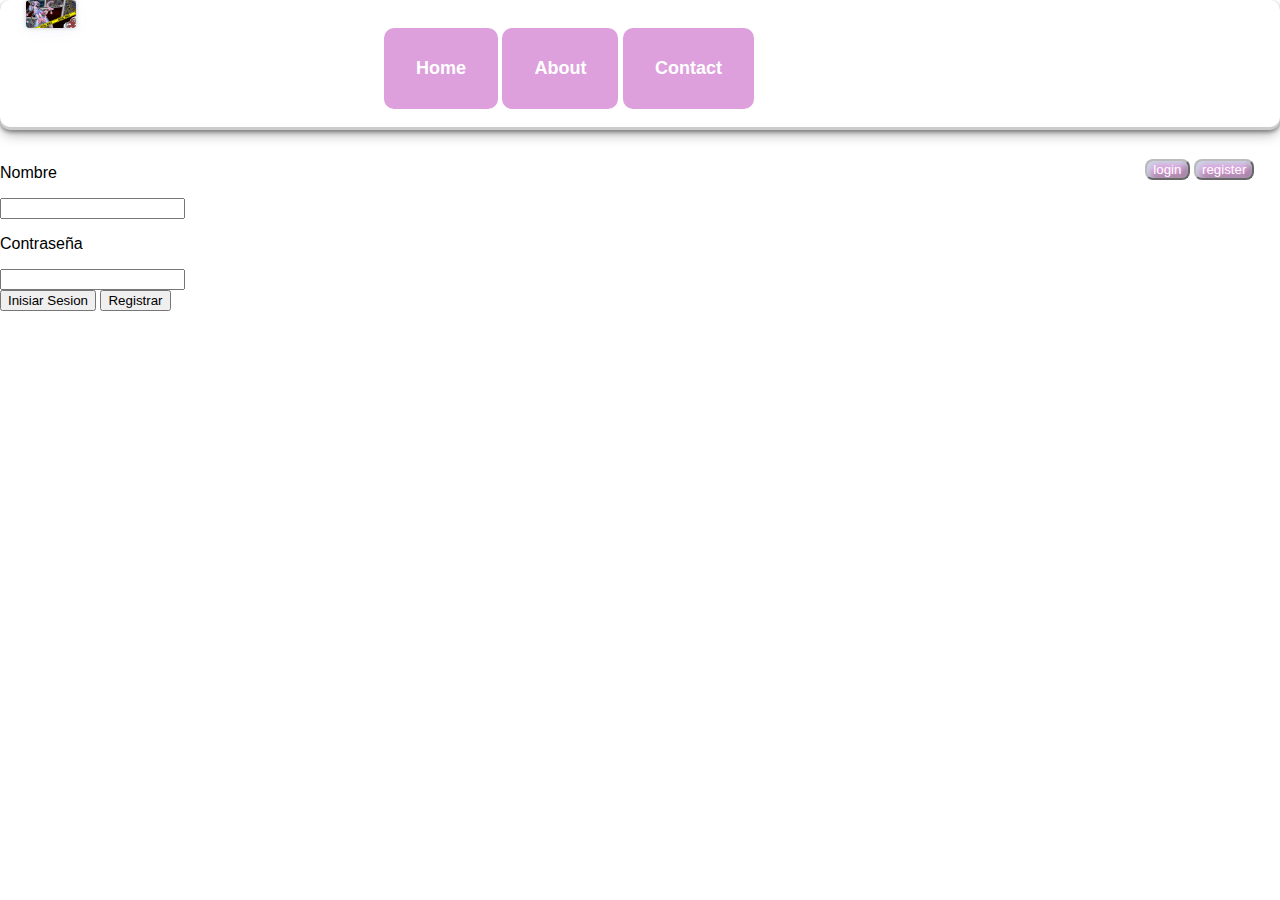
<file: PG/page/login.html>
<!DOCTYPE html>
<html lang="en">

<head>
    <link href="https://cdn.jsdelivr.net/npm/bootstrap@5.2.1/dist/css/bootstrap.min.css" rel="stylesheet"
        integrity="sha384-iYQeCzEYFbKjA/T2uDLTpkwGzCiq6soy8tYaI1GyVh/UjpbCx/TYkiZhlZB6+fzT" crossorigin="anonymous">
    <script src="https://cdn.jsdelivr.net/npm/bootstrap@5.2.1/dist/js/bootstrap.bundle.min.js"
        integrity="sha384-u1OknCvxWvY5kfmNBILK2hRnQC3Pr17a+RTT6rIHI7NnikvbZlHgTPOOmMi466C8"
        crossorigin="anonymous"></script>
    <meta charset="UTF-8">
    <meta http-equiv="X-UA-Compatible" content="IE=edge">
    <meta name="viewport" content="width=device-width, initial-scale=1.0">
    <link href="https://cdn.jsdelivr.net/npm/bootstrap@5.0.2/dist/css/bootstrap.min.css" rel="stylesheet"
        integrity="sha384-EVSTQN3/azprG1Anm3QDgpJLIm9Nao0Yz1ztcQTwFspd3yD65VohhpuuCOmLASjC" crossorigin="anonymous">

    <link rel="stylesheet" href="../css/style.css">
    <title>Document</title>
</head>

<body>
    <div class="header nav">
        <div class="col-6">
            <img src="../img/logo1.jpg" alt="LOGO" class="logo w-25">

            <div class="col linkHeader">
                <a href="index.html">
                    <h2 class="d-inline">Home</h2>
                </a>
                <a href="">
                    <h2 class="d-inline">About</h2>
                </a>
                <a href="">
                    <h2 class="d-inline">Contact</h2>
                </a>
            </div>
        </div>
        <div class="row"></div>
        <div class="col bootonHeader">
            <button>login</button>
            <button>register</button>
        </div>
    </div>
    </div>

    <br>

    <div class="row">
        <div class="col">
            <p>Nombre</p>
            <input type="text">
        </div>
        <div class="col">
            <p>Contraseña</p>
            <input type="password">
        </div>

        <div class="col">
            <input type="button" value="Inisiar Sesion">
            <input type="button" value="Registrar">
        </div>
    </div>
</body>

</html>
</file>
<file: PG/css/style.css>
.header {
  box-shadow: rgba(0, 0, 0, 0.4) 0px 2px 4px, rgba(0, 0, 0, 0.3) 0px 7px 13px -3px, rgba(0, 0, 0, 0.2) 0px -3px 0px inset;
  border-radius: 10px;
}

.logo{
  box-shadow: rgba(67, 71, 85, 0.27) 0px 0px 0.25em, rgba(90, 125, 188, 0.05) 0px 0.25em 1em;  border-radius: 10%;
  width: 50px;
  position: relative;
  top: 10%;
  left: 2%;
}

.linkHeader{
  text-align: left;
  position: relative;
  left: 30%;
  bottom: 30%;
}
.bootonHeader{
  text-align:right;
  position: relative;
  top: 50px;
  right: 2%;
}

.decks{
}
.container{
  box-shadow: rgb(204, 219, 232) 3px 3px 6px 0px inset, rgba(100, 96, 96, 0.5) -3px -3px 6px 1px inset;
  padding: 1%;
  
}


button{
  box-shadow: rgb(204, 219, 232) 3px 3px 6px 0px inset, rgba(100, 96, 96, 0.5) -3px -3px 6px 1px inset;
  background-color: plum;
  border-radius: 8px;
  border-color: #bbb;
  color: white;
}

button{
  box-shadow: rgb(204, 219, 232) 3px 3px 6px 0px inset, rgba(100, 96, 96, 0.5) -3px -3px 6px 1px inset;
  background-color: plum;
  border-radius: 8px;
  border-color: #bbb;
  color: white;
}
a{
  background-color: plum;
  border-radius: 10px;
  border: none;
  color: white;
  padding: 15px 32px;
  text-align: center;
  text-decoration: none;
  display: inline-block;
  font-size: 12px;
}


* {
  box-sizing: border-box
}

body {
  font-family: Verdana, sans-serif;
  margin: 0
}

.mySlides {
  display: block
}

img {
  vertical-align: middle;
}

/* Slideshow container */
.slideshow-container {
  max-width: 1000px;
  position: relative;
  margin: auto;
}

/* Next & previous buttons */
.prev,
.next {
  cursor: pointer;
  position: absolute;
  top: 50%;
  width: auto;
  padding: 16px;
  margin-top: -22px;
  color: white;
  font-weight: bold;
  font-size: 18px;
  transition: 0.6s ease;
  border-radius: 0 3px 3px 0;
  user-select: none;
}

/* Position the "next button" to the right */
.next {
  right: 0;
  border-radius: 3px 0 0 3px;
}

/* On hover, add a black background color with a little bit see-through */
.prev:hover,
.next:hover {
  background-color: rgba(0, 0, 0, 0.8);
}

/* Caption text */
.text {
  color: #f2f2f2;
  font-size: 15px;
  padding: 8px 12px;
  position: absolute;
  bottom: 8px;
  width: 100%;
  text-align: center;
}

/* Number text (1/3 etc) */
.numbertext {
  color: #f2f2f2;
  font-size: 12px;
  padding: 8px 12px;
  position: absolute;
  top: 0;
}

/* The dots/bullets/indicators */
.dot {
  cursor: pointer;
  height: 15px;
  width: 15px;
  margin: 0 2px;
  background-color: #bbb;
  border-radius: 50%;
  display: inline-block;
  transition: background-color 0.6s ease;
}

.active,
.dot:hover {
  background-color: #717171;
}

/* Fading animation */
.fade {
  animation-name: fade;
  animation-duration: 100000000000s;
}

@keyframes fade {
  from {
    opacity: 1
  }

  to {
    opacity: 1
  }
}

/* On smaller screens, decrease text size */
@media only screen and (max-width: 300px) {

  .prev,
  .next,
  .text {
    font-size: 11px
  }
}
</file>
